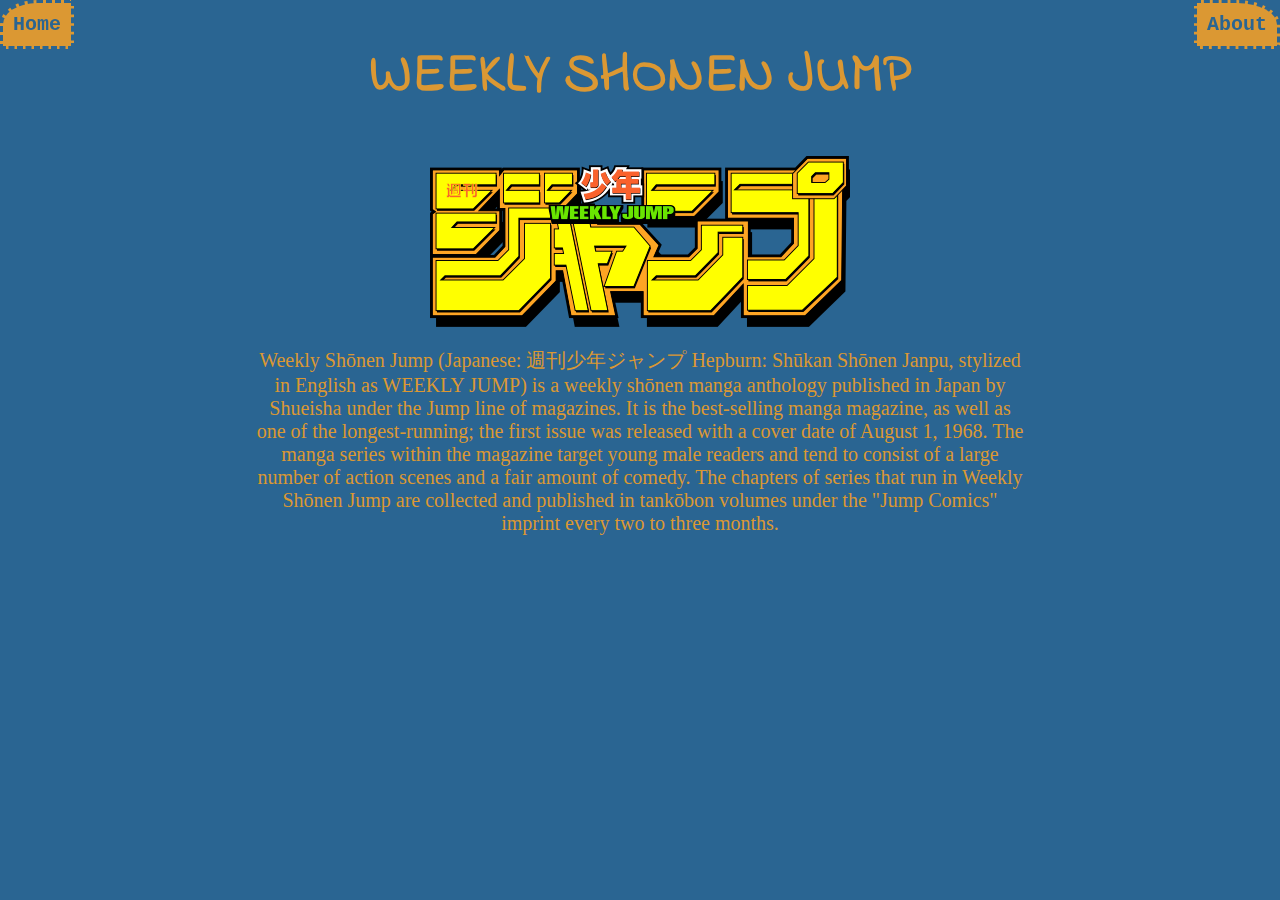
<file: html/index.html>
<!DOCTYPE html>
<html>
    <head>
        <title>Business Name</title>
        <meta name="Author" content="Hunter Carey">
        <meta name="description" content="This is a mock business site">
        <meta charset="utf-8">
        <meta name="viewport" content="width=device-width, initial scale=1.0">
        <link href="../css/main.css" rel="stylesheet">
        <link href="../css/index.css" rel="stylesheet">
        <link href="https://fonts.googleapis.com/css?family=Indie+Flower&display=swap" rel="stylesheet">
    </head>
    <body>
        <!-- Header Container -->
        <div class="header">
            <a class="home" href="index.html">Home</a>
            <a class="about" href="about.html">About</a>
        </div>

        <!-- Header Text for Business Name -->
        <h1 id="businessName">WEEKLY SHONEN JUMP</h1>

        <!-- Logo image for the business -->
        <img id="businessLogo" src="../img/sjj.png" alt="SJ Logo">
<div class="paragraphs">
    <br>
        <!-- Paragraph of info about the business -->
        <p id="businessDescription"> Weekly Shōnen Jump (Japanese: 週刊少年ジャンプ Hepburn: Shūkan Shōnen Janpu, stylized in English as WEEKLY JUMP) is a weekly shōnen manga anthology published in Japan by Shueisha under the Jump line of magazines. It is the best-selling manga magazine, as well as one of the longest-running; the first issue was released with a cover date of August 1, 1968. The manga series within the magazine target young male readers and tend to consist of a large number of action scenes and a fair amount of comedy. The chapters of series that run in Weekly Shōnen Jump are collected and published in tankōbon volumes under the "Jump Comics" imprint every two to three months.</p>
            </div>
    </body>
</html>
</file>
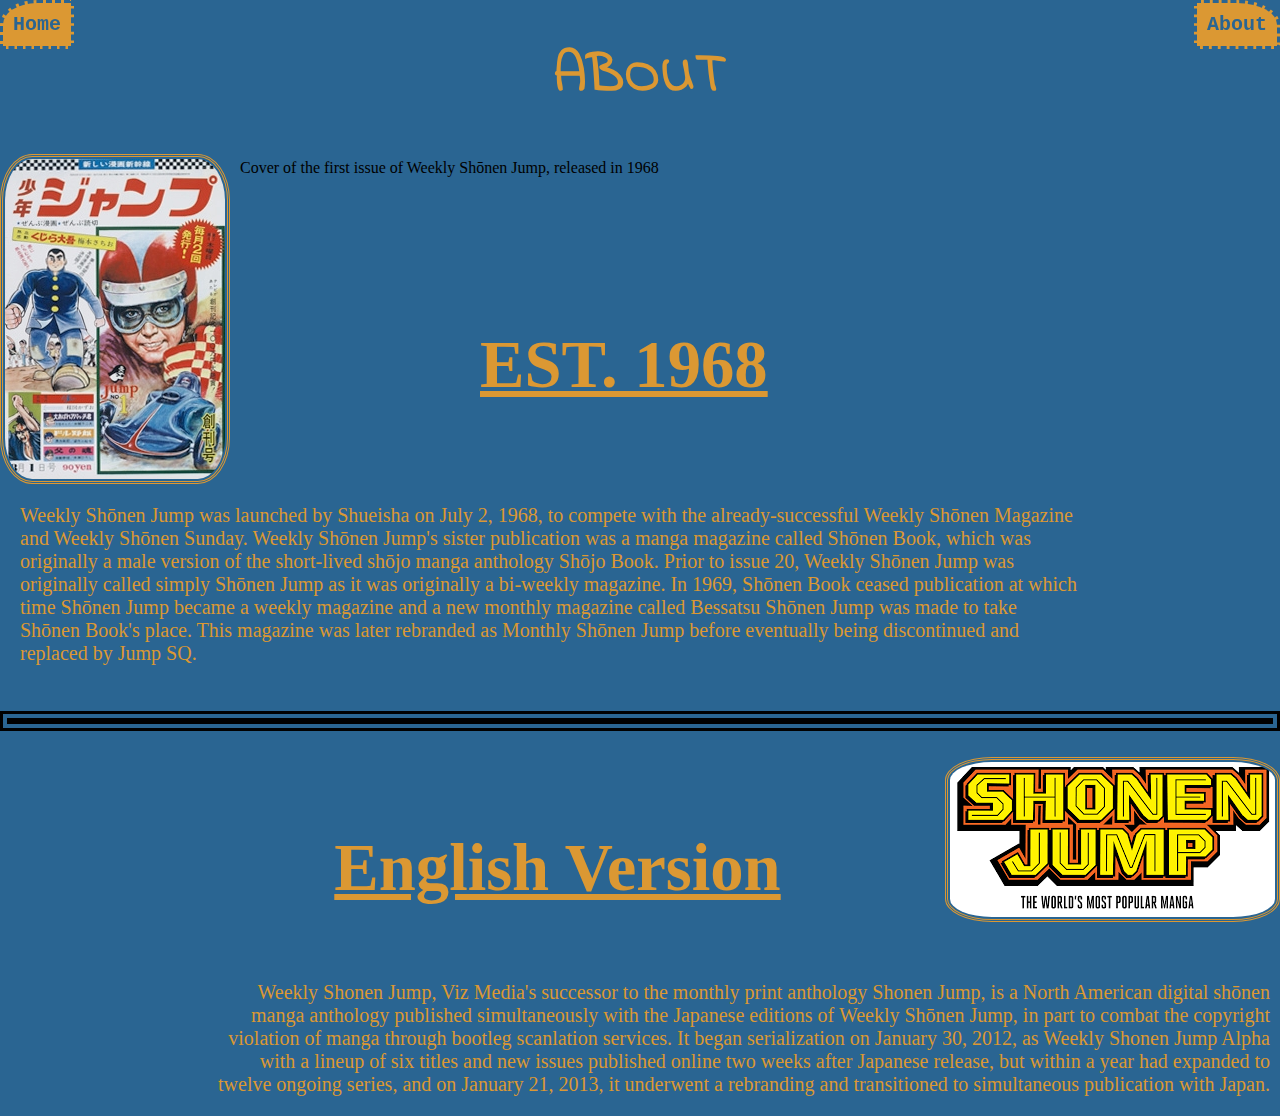
<file: html/about.html>
<!DOCTYPE html>
<html>
    <head>
        <title>Business Name</title>
        <meta name="Author" content="Hunter Carey">
        <meta name="description" content="This is a mock business site">
        <meta charset="utf-8">
        <meta name="viewport" content="width=device-width, initial scale=1.0">
        <link href="../css/main.css" rel="stylesheet">
        <link href="../css/about.css" rel="stylesheet">
        <link href="https://fonts.googleapis.com/css?family=Indie+Flower&display=swap" rel="stylesheet">
        <!-- <link href="../css/about.css" rel="stylesheet"> -->
    </head>
    <body>
        <!-- Header Container -->
        <div class="header">
            <a class="home" href="index.html">Home</a>
            <a class="about" href="about.html">About</a>
        </div>

        <h1>ABOUT</h1>

<!-- Container for an image and a paragraph of text -->
        <div class="top">
                <span>Cover of the first issue of Weekly Shōnen Jump, released in 1968</span>
            <img class="leftImage" src="../img/Jump-Cover-1.jpg" alt="Cover of the first issue of Weekly Shōnen Jump, released in 1968">
           
            <br>
            <h2>EST. 1968</h2>
            <p>Weekly Shōnen Jump was launched by Shueisha on July 2, 1968, to compete with the already-successful Weekly Shōnen Magazine and Weekly Shōnen Sunday. Weekly Shōnen Jump's sister publication was a manga magazine called Shōnen Book, which was originally a male version of the short-lived shōjo manga anthology Shōjo Book. Prior to issue 20, Weekly Shōnen Jump was originally called simply Shōnen Jump as it was originally a bi-weekly magazine. In 1969, Shōnen Book ceased publication at which time Shōnen Jump became a weekly magazine and a new monthly magazine called Bessatsu Shōnen Jump was made to take Shōnen Book's place. This magazine was later rebranded as Monthly Shōnen Jump before eventually being discontinued and replaced by Jump SQ.</p>
        </div>
        <br>
        <hr>
        <br>

        <div class="bottom">
                <img  class="rightImage" src="../img/SJ.png" alt="Business photo 2">
                <br>
                <h2>English Version</h2>
                <p>Weekly Shonen Jump, Viz Media's successor to the monthly print anthology Shonen Jump, is a North American digital shōnen manga anthology published simultaneously with the Japanese editions of Weekly Shōnen Jump, in part to combat the copyright violation of manga through bootleg scanlation services. It began serialization on January 30, 2012, as Weekly Shonen Jump Alpha with a lineup of six titles and new issues published online two weeks after Japanese release, but within a year had expanded to twelve ongoing series, and on January 21, 2013, it underwent a rebranding and transitioned to simultaneous publication with Japan.</p>
            </div>
    </body>
</html>
</file>
<file: css/main.css>
p{
    font-size: 20px;
    color: #db9833;
    /* position: relative;
    margin:0 20%; */
}
/* .paragraphs{
    text-align: left;
} */

body{
    background-color: #2a6592;
    margin: 0;
}

.header a{
    background-color: #db9833;
    /* border-radius: 40%; */
    border-style: dashed;
    
}

a{
    text-decoration: none;
    color: #2a6592;
    padding:10px 10px;
    font-size: 20px;
    font-family: 'Courier New', Courier, monospace;
    font-weight: bold;
    
}



a:hover{
    /* text-decoration: overline underline wavy #2a6592; */
    border-style: dotted;
    /* font-size: 40px; */
    border-radius: 20%;
}

h1{
    color: #db9833;
    font-size: 55px;
    text-align: center;
    font-family: 'Indie Flower', cursive;

}

img{
    /* display: block;
    margin: 0 auto; */
    border-style: double;
    border-color: #db9833;
    border-radius: 14%;
    padding: 2px;
}

.about{
    
    position: fixed;
    top: 0;
    right: 0;
    border-top-right-radius: 50%;
}

.home{
    
    position: fixed;
    top: 0;
    left: 0;
    border-top-left-radius: 50%;
}

/* span{
    font-size: 10pt;
    margin:0 10% 0 38%;
} */

h2{
    text-decoration: underline #db9833 solid;
    color:#db9833;
    font-weight: bold;
    /* margin: 2% 10% 0 42%; */
    /* text-align: center; */
    
}
</file>
<file: css/index.css>
#businessName{
/* text-align: center; */
}

#businessLogo{
display: block;
margin: 0 auto;
border: none;
border-radius: 1%;
}

#businessDescription{
    text-align: center;
    margin: 20px;
    position: relative;
    margin:0 20%;

}
</file>
<file: css/about.css>
span{
    position: relative;
    top: 5px;
    left: 10px;
   

}

.leftImage{
    float: left;
}

.rightImage{
    float: right;
}

p{
    margin-left: 10px;
    display: inline-block;
}


.top h2{
    display: inline-block;
    position: relative;
    padding-left: 250px;
    padding-top: 100px;
}

.bottom h2{
    text-align: center;
    padding-left: 170px;
    
}

hr{
    border-color: black;
    border-width: 10px;
    border-style: double;
}

.bottom p{
    text-align: right;
    padding-right: 10px;
    padding-left: 200px;

}

h2{
    font-size: 50pt;
}

.top p{
    padding-left: 10px;
    padding-right: 200px;
}
</file>
